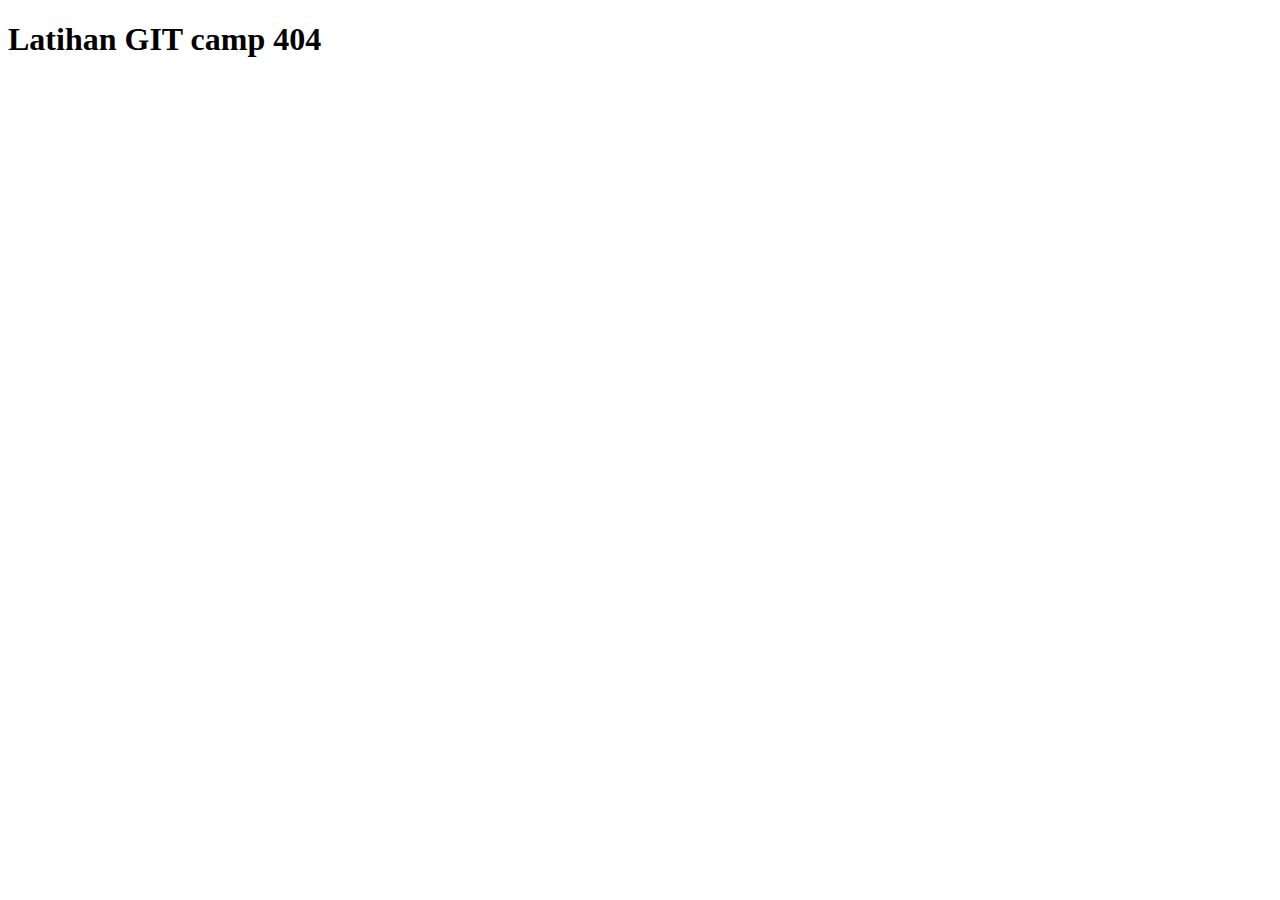
<file: index.html>
<!DOCTYPE html>
<html lang="en">
<head>
    <meta charset="UTF-8">
    <meta name="viewport" content="width=device-width, initial-scale=1.0">
    <title>Latihan GIT</title>
</head>
<body>
    <h1>Latihan GIT camp 404</h1>
</body>
</html>
</file>
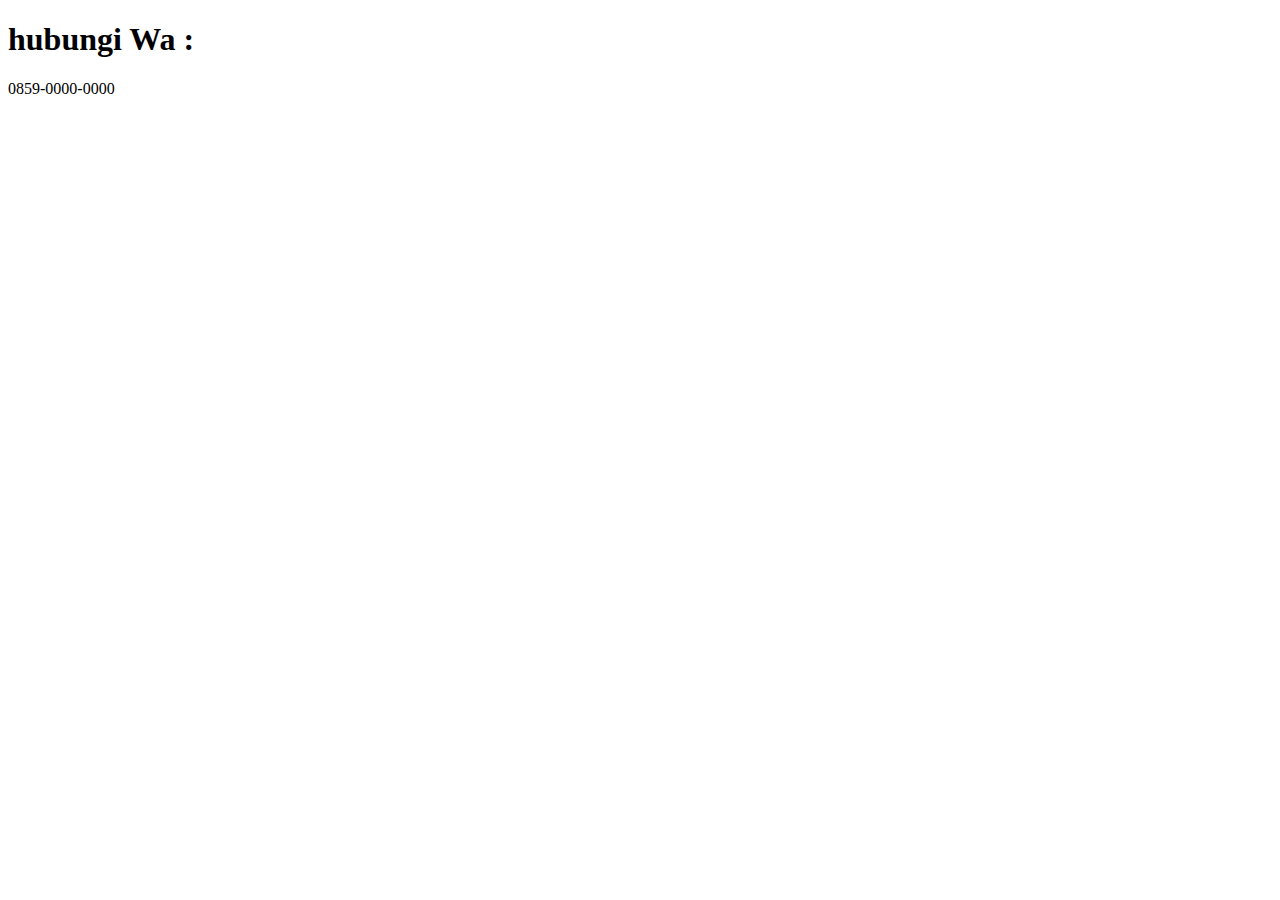
<file: kontak.html>
<!DOCTYPE html>
<html lang="en">
<head>
    <meta charset="UTF-8">
    <meta name="viewport" content="width=device-width, initial-scale=1.0">
    <title>kontak kami</title>
</head>
<body>
    <h1>hubungi Wa :</h1>
    <p>0859-0000-0000</p>
</body>
</html>
</file>
